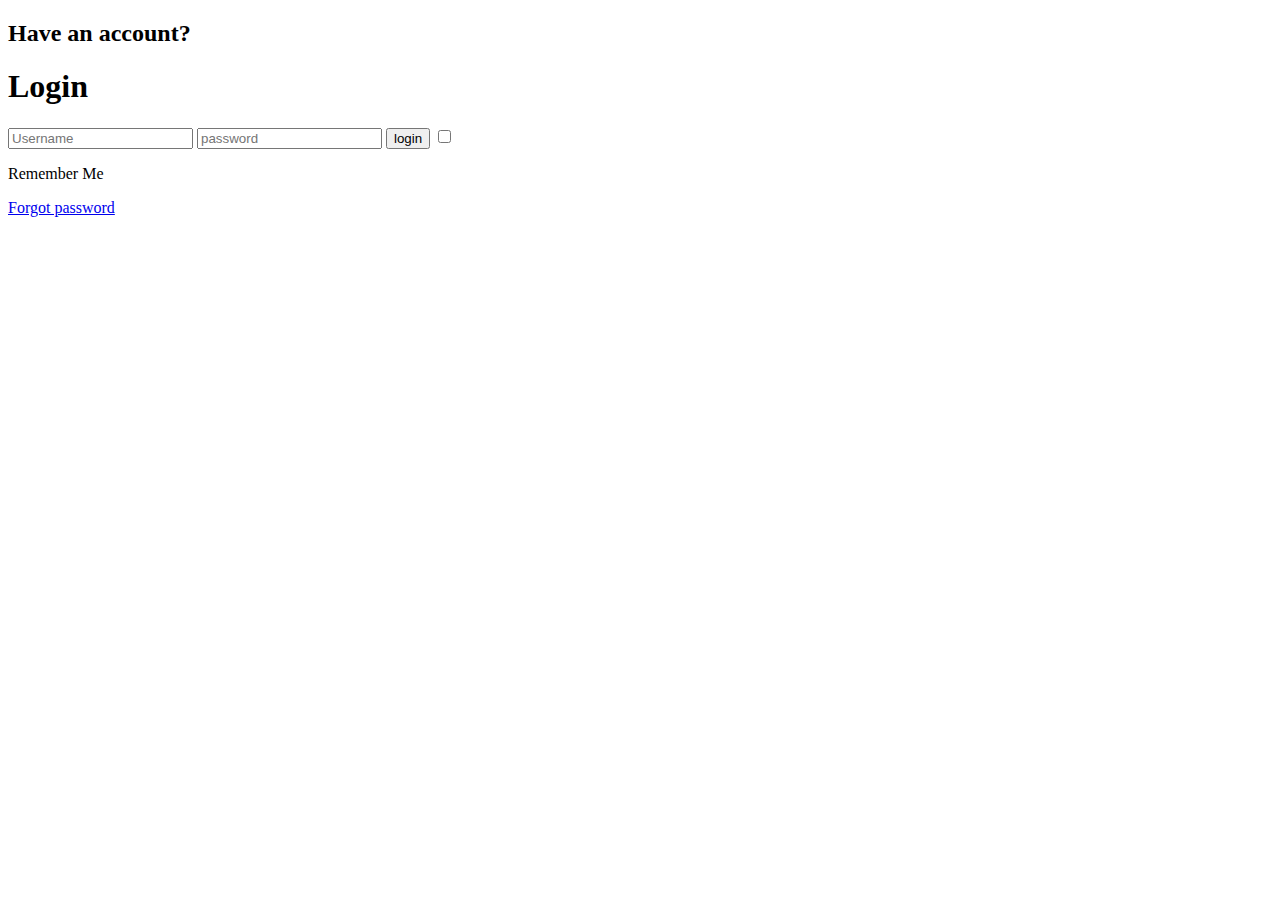
<file: index.html>
<!DOCTYPE html>
<html lang="en">
<head>
    <meta charset="UTF-8">
    <meta name="viewport" content="width=device-width, initial-scale=1.0">
    <title>login page</title>
</head>
<body>
    <div id="login">
    <div class="detail">
        <h2> Have an account?</h2>
        <h1>Login</h1>
        <input type="text" placeholder="Username">
        <input type="password" placeholder="password">
        <button type="submit">login</button>
        <input type="checkbox">
        <p>Remember Me</p>
        <a href="#">Forgot password</a>
    </div>
</div>
    
</body>
</html>
</file>
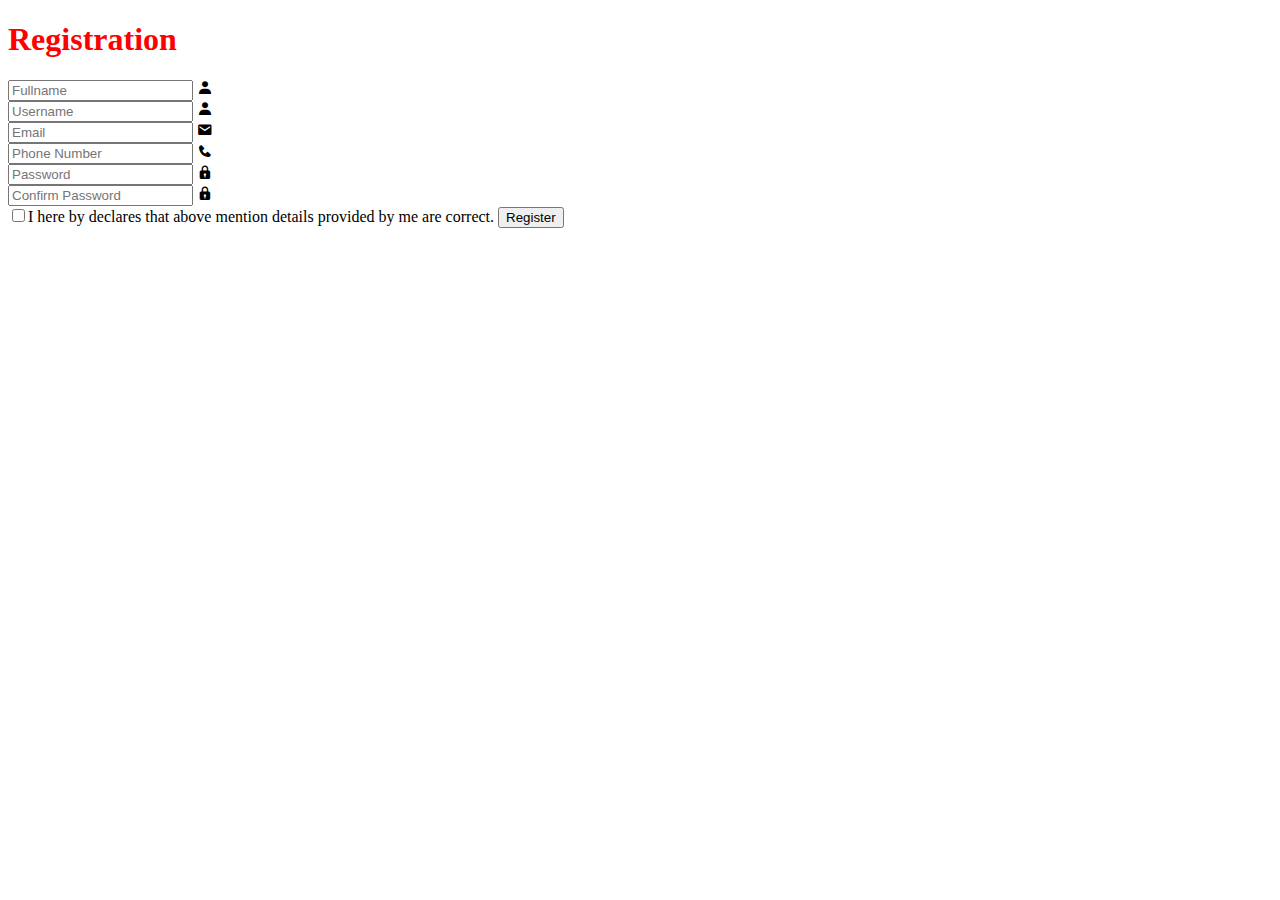
<file: index3.html>
<!DOCTYPE html>
<html lang="en">
<head>
    <meta charset="UTF-8">
    <meta http-equiv="X-UA-Compatible" content="IE=edge">
    <meta name="viewport" content="width=device-width, initial-scale=1.0">
    <title>Registration form </title>
    <link rel="stylesheet" href="index3.css">
    <link href='https://unpkg.com/boxicons@2.1.4/css/boxicons.min.css' rel='stylesheet'>

</head>
<body>
    <div class="wrapper">
        <form action="">
            <h1>Registration</h1>
            <div class="input-box">
                <div class="input-field">
                    <input type="text" placeholder="Fullname" required>
                    <i class='bx bxs-user'></i>
            </div>
            <div class="input-field">
                    <input type="text" placeholder="Username" required>
                    <i class='bx bxs-user'></i>
            </div>
            </div>

             <div class="input-box">
                <div class="input-field">
                    <input type="email" placeholder="Email" required>
                    <i class='bx bxs-envelope' ></i>
            </div>
            <div class="input-field">
                    <input type="text" placeholder="Phone Number" required>
                    <i class='bx bxs-phone'></i>
            </div>
            </div>

            <div class="input-box">
                <div class="input-field">
                    <input type="password" placeholder="Password" required>
                    <i class='bx bxs-lock'></i>
            </div>
            <div class="input-field">
                    <input type="password" placeholder="Confirm Password" required>
                    <i class='bx bxs-lock'></i>
            </div> 
            </div>

            <label>
                <input type="checkbox">I here by declares that above mention details provided by me are correct.
            </label>
            <button type="submit" class="btn">Register</button>
        </form>
    </div>
</body>
</html>
</file>
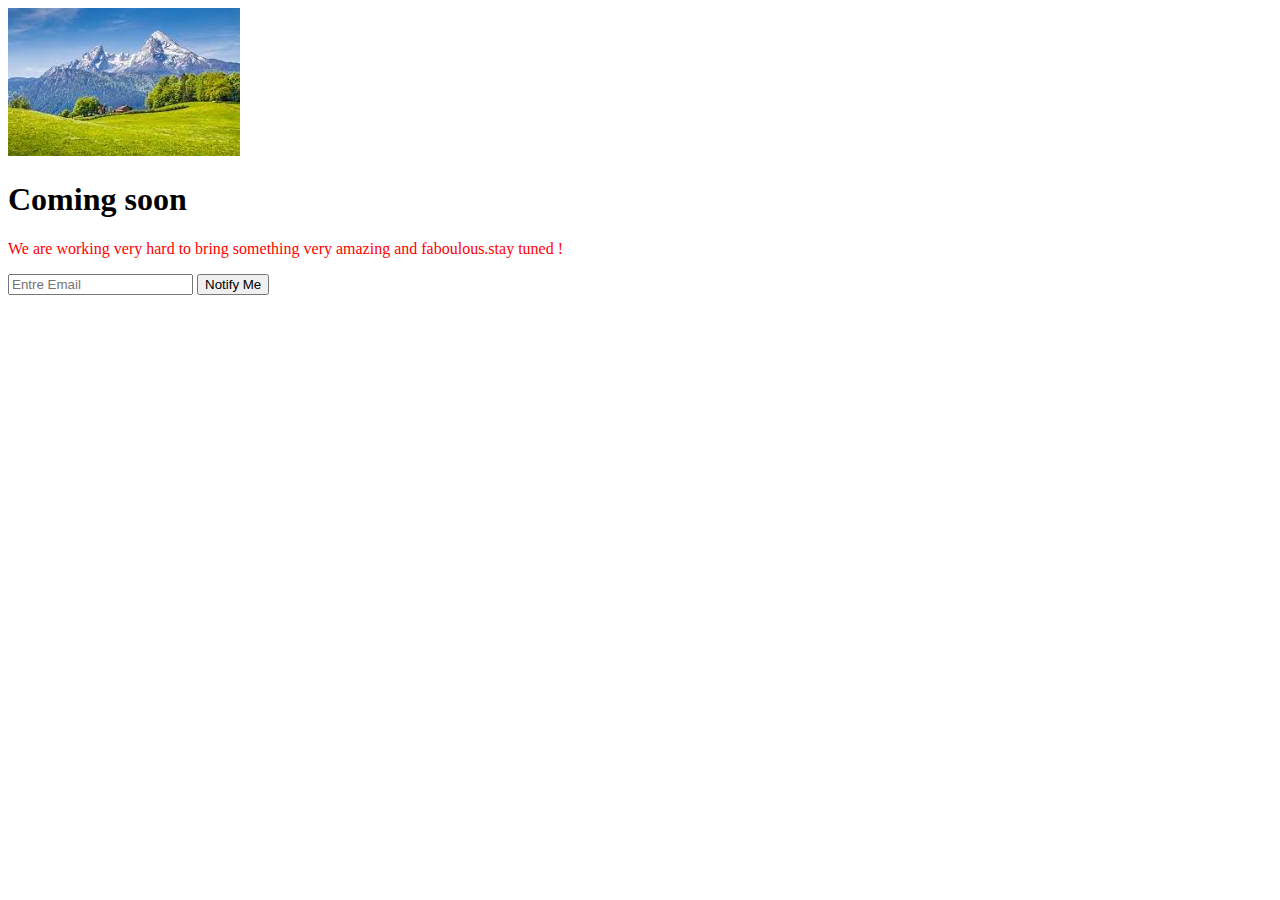
<file: index4.html>
<!DOCTYPE html>
<html lang="en">
<head>
    <meta charset="UTF-8">
    <meta name="viewport" content="width=device-width, initial-scale=1.0">
    <title>Landing Page</title>
    <link rel="stylesheet" href="index4.css">
</head>
<body>
    <div class="container">
        <div class="content">
            <img src="download.jpg" alt="logo">
            <h1>Coming soon</h1>
            <p>We are working very hard to bring something very amazing and faboulous.stay tuned !</p>
            <form id="notify-form">
                <input type="email" placeholder="Entre Email" required>
                <button type="submit">Notify Me</button>
            </form>
        </div>
    </div>

</body>
</html>
</file>
<file: index3.css>
h1 {
    color: red;
}
</file>
<file: index4.css>
p{
    color: red;
}
</file>
